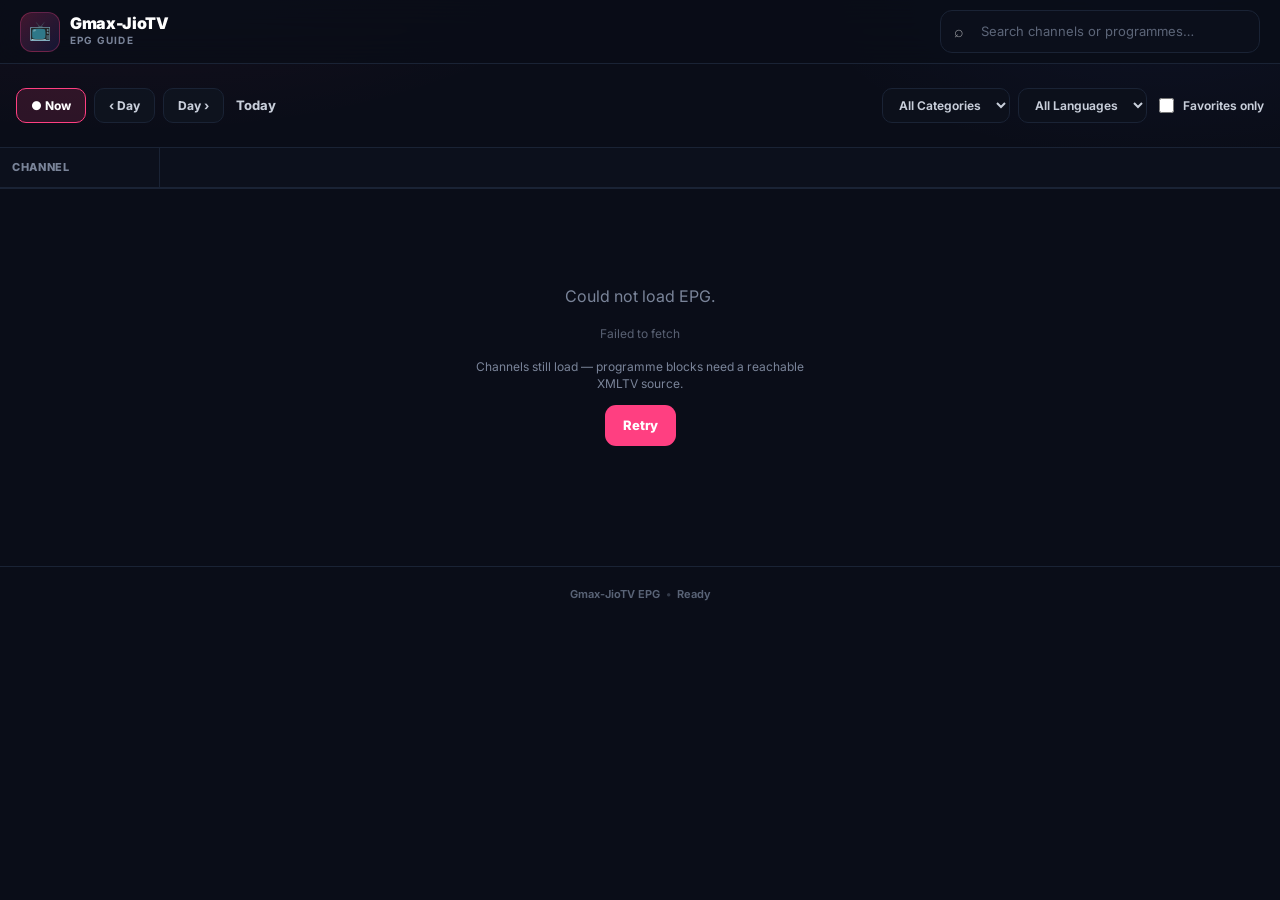
<file: site/epg.html>
<!DOCTYPE html>
<html lang="en">
<head>
  <meta charset="UTF-8">
  <meta name="viewport" content="width=device-width, initial-scale=1.0, viewport-fit=cover, maximum-scale=1">
  <meta name="theme-color" content="#0a0d18">
  <title>EPG Guide • Gmax-JioTV</title>
  <link rel="preconnect" href="https://fonts.googleapis.com">
  <link rel="preconnect" href="https://fonts.gstatic.com" crossorigin>
  <link href="https://fonts.googleapis.com/css2?family=Inter:wght@400;500;600;700;800;900&display=swap" rel="stylesheet">
  <link rel="stylesheet" href="./styles.css">
  <link rel="stylesheet" href="./epg.css">
</head>
<body class="epg-page">
  <!-- TOP NAV (same as main) -->
  <header class="top-nav">
    <div class="nav-inner">
      <a href="./index.html" class="brand" aria-label="Gmax-JioTV Home">
        <span class="brand-icon">📺</span>
        <span class="brand-text">
          <span class="brand-title">Gmax-JioTV</span>
          <span class="brand-sub">EPG Guide</span>
        </span>
      </a>

      <div class="nav-right">
        <div class="nav-search-wrap">
          <span class="search-icon" aria-hidden="true">⌕</span>
          <input type="text" id="epg-search" class="nav-search-input" placeholder="Search channels or programmes…" autocomplete="off" spellcheck="false">
          <button type="button" id="epg-search-clear" class="search-clear hidden" aria-label="Clear">✕</button>
        </div>
      </div>
    </div>
  </header>

  <main class="epg-main">
    <!-- CONTROLS -->
    <section class="epg-toolbar">
      <div class="epg-toolbar-left">
        <button type="button" id="btn-now" class="epg-tool-btn active">● Now</button>
        <button type="button" id="btn-prev-day" class="epg-tool-btn" title="Previous day">‹ Day</button>
        <button type="button" id="btn-next-day" class="epg-tool-btn" title="Next day">Day ›</button>
        <span id="epg-date-label" class="epg-date-label">Today</span>
      </div>
      <div class="epg-toolbar-right">
        <select id="epg-category" class="lang-select" aria-label="Category">
          <option value="all">All Categories</option>
        </select>
        <select id="epg-language" class="lang-select" aria-label="Language">
          <option value="all">All Languages</option>
        </select>
        <label class="fav-only-toggle">
          <input type="checkbox" id="epg-fav-only">
          <span>Favorites only</span>
        </label>
      </div>
    </section>

    <!-- TIMELINE HEADER (hours) -->
    <div class="epg-grid-wrap" id="epg-grid-wrap">
      <div class="epg-sticky-corner">
        <span class="epg-corner-label">Channel</span>
      </div>
      <div class="epg-time-header" id="epg-time-header">
        <!-- hour ticks injected -->
      </div>

      <!-- CHANNEL ROWS -->
      <div class="epg-channel-col" id="epg-channel-col">
        <!-- logos + names -->
      </div>
      <div class="epg-programmes" id="epg-programmes">
        <!-- programme blocks per channel row -->
      </div>
    </div>

    <div id="epg-loading" class="epg-loading">
      <div class="spinner"></div>
      <p>Loading TV guide…</p>
      <p class="epg-loading-hint">Fetching channels + EPG data</p>
    </div>

    <div id="epg-empty" class="empty-state hidden">
      <div class="empty-icon">📅</div>
      <h3>No programmes found</h3>
      <p>Try another day, clear filters, or check that EPG data is available for these channels.</p>
    </div>
  </main>

  <footer class="site-footer">
    <div class="footer-inner">
      <span>Gmax-JioTV EPG</span>
      <span class="footer-sep">•</span>
      <span id="epg-status">Ready</span>
    </div>
  </footer>

  <script src="./epg.js" type="module"></script>
</body>
</html>
</file>
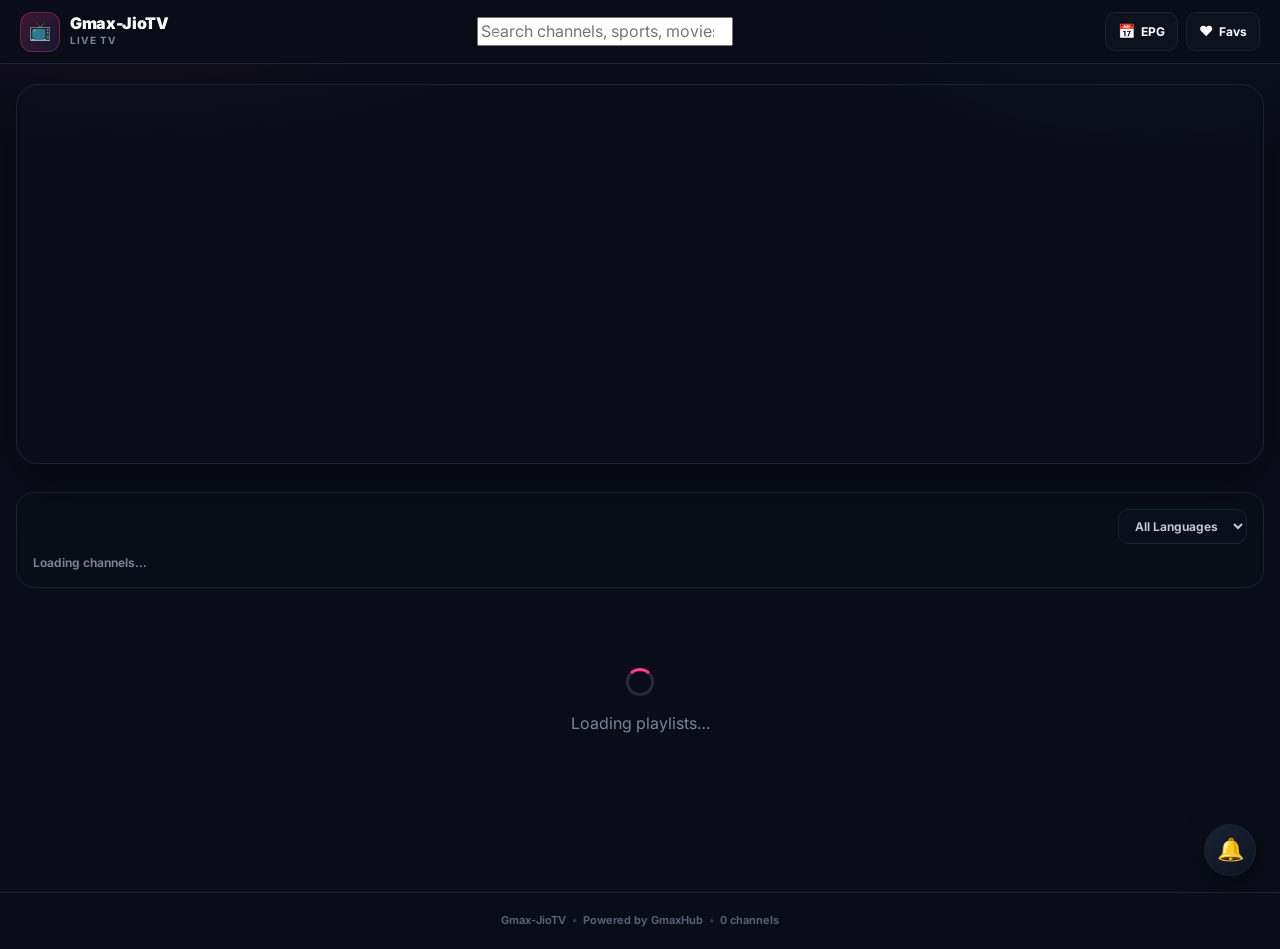
<file: site/index (2).html>
<!DOCTYPE html>
<html lang="en">
<head>
  <meta charset="UTF-8">
  <meta name="viewport" content="width=device-width, initial-scale=1.0, viewport-fit=cover, maximum-scale=1">
  <meta name="theme-color" content="#0a0d18">
  <meta name="description" content="Gmax-JioTV — Premium Live TV. Watch all your favorite channels in one place.">
  <title>Gmax-JioTV • Live TV</title>
  <link rel="preconnect" href="https://fonts.googleapis.com">
  <link rel="preconnect" href="https://fonts.gstatic.com" crossorigin>
  <link href="https://fonts.googleapis.com/css2?family=Inter:wght@400;500;600;700;800;900&display=swap" rel="stylesheet">
  <link rel="stylesheet" href="./styles.css">
</head>
<body>
  <!-- ========== TOP NAV ========== -->
  <header class="top-nav">
    <div class="nav-inner">
      <a href="./index.html" class="brand" aria-label="Gmax-JioTV Home">
        <span class="brand-icon">📺</span>
        <span class="brand-text">
          <span class="brand-title">Gmax-JioTV</span>
          <span class="brand-sub">Live TV</span>
        </span>
      </a>

      <div class="nav-search-wrap">
        <span class="search-icon" aria-hidden="true">⌕</span>
        <input type="search" id="search-input" placeholder="Search channels, sports, movies…" autocomplete="off" spellcheck="false">
        <button type="button" id="search-clear" class="search-clear hidden" aria-label="Clear search">✕</button>
      </div>

      <div class="nav-actions">
        <a href="./epg.html" class="nav-btn epg-btn" title="TV Guide">
          <span class="nav-btn-icon">📅</span>
          <span class="nav-btn-label">EPG</span>
        </a>
        <a href="./favorites.html" class="nav-btn fav-nav-btn" title="Favorites">
          <span class="nav-btn-icon">♥</span>
          <span class="nav-btn-label">Favs</span>
        </a>
      </div>
    </div>
  </header>

  <main class="main">
    <!-- ========== HERO BANNER ========== -->
    <section class="hero" id="hero-section" aria-label="Featured">
      <div class="hero-track" id="hero-track">
        <!-- slides injected by JS -->
      </div>
      <div class="hero-dots" id="hero-dots"></div>
      <button type="button" class="hero-arrow hero-prev" id="hero-prev" aria-label="Previous">‹</button>
      <button type="button" class="hero-arrow hero-next" id="hero-next" aria-label="Next">›</button>
    </section>

    <!-- ========== MOST VIEWED ========== -->
    <section class="most-viewed-section hidden" id="most-viewed-section">
      <div class="section-header">
        <h2 class="section-title">Most Viewed</h2>
        <span class="section-hint">Based on your watch history</span>
      </div>
      <div class="slider-wrap">
        <button type="button" class="slider-nav slider-prev" id="mv-prev" aria-label="Previous">‹</button>
        <div class="slider-track" id="most-viewed-track"></div>
        <button type="button" class="slider-nav slider-next" id="mv-next" aria-label="Next">›</button>
      </div>
    </section>

    <!-- ========== FILTER BAR ========== -->
    <section class="filter-bar" id="filter-bar">
      <div class="filter-row">
        <div class="category-chips" id="category-chips">
          <!-- chips injected -->
        </div>
        <div class="filter-controls">
          <select id="language-select" class="lang-select" aria-label="Language">
            <option value="all">All Languages</option>
          </select>
          <button type="button" id="clear-filters" class="clear-filters-btn hidden" title="Clear all filters">✕ Clear</button>
        </div>
      </div>
      <div class="results-meta">
        <span id="results-count">Loading channels…</span>
      </div>
    </section>

    <!-- ========== CHANNEL GRID ========== -->
    <section class="channels-section">
      <div id="channels-grid" class="channels-grid" role="list">
        <!-- cards injected -->
      </div>
      <div id="empty-state" class="empty-state hidden">
        <div class="empty-icon">📺</div>
        <h3>No channels found</h3>
        <p>Try a different search or clear the filters.</p>
        <button type="button" id="empty-clear" class="btn-primary">Clear filters</button>
      </div>
      <div id="loading-state" class="loading-state">
        <div class="spinner"></div>
        <p>Loading playlists…</p>
      </div>
    </section>
  </main>

  <!-- ========== NOTIFICATION BELL ========== -->
  <div class="notif-widget" id="notif-widget">
    <button type="button" class="notif-bell" id="notif-bell" aria-label="Notifications">
      🔔
      <span class="notif-badge hidden" id="notif-badge">1</span>
    </button>
    <div class="notif-panel hidden" id="notif-panel">
      <div class="notif-panel-header">
        <strong>Notifications</strong>
        <button type="button" id="notif-close" aria-label="Close">✕</button>
      </div>
      <div class="notif-body" id="notif-body">
        <p class="notif-empty">No new notifications</p>
      </div>
    </div>
  </div>

  <!-- ========== FOOTER ========== -->
  <footer class="site-footer">
    <div class="footer-inner">
      <span>Gmax-JioTV</span>
      <span class="footer-sep">•</span>
      <span>Powered by GmaxHub</span>
      <span class="footer-sep">•</span>
      <span id="footer-channel-count">0 channels</span>
    </div>
  </footer>

  <script src="./main.js" type="module"></script>
</body>
</html>
</file>
<file: site/styles.css>
/* ============================================================
   Gmax-JioTV — Premium Dark Theme (Netflix-tier)
   ============================================================ */

:root {
  --bg: #0a0d18;
  --bg-elevated: #0f1320;
  --bg-card: rgba(14, 19, 31, 0.9);
  --bg-card-hover: rgba(22, 28, 44, 0.98);

  --border: #1a2335;
  --border-hover: #3a4660;

  --text: #ffffff;
  --text-soft: #c8ceda;
  --text-muted: #7a8499;

  --accent: #ff3f81;
  --accent-soft: rgba(255, 63, 129, 0.14);
  --accent-glow: rgba(255, 63, 129, 0.35);

  --green: #38d996;
  --red: #ff3b30;

  --radius-sm: 10px;
  --radius-md: 14px;
  --radius-lg: 18px;
  --radius-xl: 22px;

  --shadow: 0 20px 50px rgba(0, 0, 0, 0.35);
  --nav-h: 64px;

  font-family: "Inter", system-ui, -apple-system, BlinkMacSystemFont, "Segoe UI", sans-serif;
}

*,
*::before,
*::after {
  box-sizing: border-box;
}

html {
  scroll-behavior: smooth;
  -webkit-text-size-adjust: 100%;
}

body {
  margin: 0;
  min-height: 100vh;
  background:
    radial-gradient(ellipse 80% 50% at 10% -10%, rgba(255, 63, 129, 0.07), transparent 50%),
    radial-gradient(ellipse 60% 40% at 90% 0%, rgba(80, 110, 255, 0.05), transparent 45%),
    var(--bg);
  color: var(--text);
  line-height: 1.45;
}

button,
input,
select {
  font: inherit;
  color: inherit;
}

button {
  border: 0;
  background: none;
  cursor: pointer;
}

a {
  color: inherit;
  text-decoration: none;
}

img {
  max-width: 100%;
  display: block;
}

.hidden {
  display: none !important;
}

/* ============================================================
   TOP NAV
   ============================================================ */
.top-nav {
  position: sticky;
  top: 0;
  z-index: 100;
  height: var(--nav-h);
  background: rgba(10, 13, 24, 0.85);
  backdrop-filter: blur(16px);
  -webkit-backdrop-filter: blur(16px);
  border-bottom: 1px solid var(--border);
}

.nav-inner {
  max-width: 1440px;
  margin: 0 auto;
  height: 100%;
  padding: 0 20px;
  display: flex;
  align-items: center;
  justify-content: space-between;
  gap: 16px;
}

.brand {
  display: flex;
  align-items: center;
  gap: 10px;
  flex-shrink: 0;
}

.brand-icon {
  width: 40px;
  height: 40px;
  display: grid;
  place-items: center;
  border-radius: 12px;
  background: linear-gradient(135deg, rgba(255, 63, 129, 0.22), rgba(90, 100, 255, 0.12));
  border: 1px solid rgba(255, 63, 129, 0.3);
  font-size: 18px;
}

.brand-text {
  display: flex;
  flex-direction: column;
}

.brand-title {
  font-size: 16px;
  font-weight: 900;
  letter-spacing: -0.02em;
  line-height: 1.1;
}

.brand-sub {
  font-size: 10px;
  font-weight: 700;
  letter-spacing: 0.12em;
  text-transform: uppercase;
  color: var(--text-muted);
}

.nav-right {
  display: flex;
  align-items: center;
  gap: 10px;
  flex-shrink: 0;
}

.nav-search-wrap {
  width: min(320px, 40vw);
  position: relative;
}

.search-icon {
  position: absolute;
  left: 14px;
  top: 50%;
  transform: translateY(-50%);
  font-size: 16px;
  opacity: 0.55;
  pointer-events: none;
}

.nav-search-input {
  width: 100%;
  padding: 11px 40px 11px 40px;
  border: 1px solid var(--border);
  border-radius: 12px;
  background: rgba(12, 16, 28, 0.9);
  color: var(--text);
  font-size: 13px;
  outline: none;
  transition: border-color 0.15s, box-shadow 0.15s;
}

.nav-search-input::placeholder {
  color: #5c6578;
}

.nav-search-input:focus {
  border-color: rgba(255, 63, 129, 0.55);
  box-shadow: 0 0 0 3px rgba(255, 63, 129, 0.08);
}

.search-clear {
  position: absolute;
  right: 10px;
  top: 50%;
  transform: translateY(-50%);
  width: 24px;
  height: 24px;
  border-radius: 50%;
  color: var(--text-muted);
  font-size: 12px;
  display: grid;
  place-items: center;
}

.search-clear:hover {
  background: rgba(255, 255, 255, 0.08);
  color: #fff;
}

.nav-actions {
  display: flex;
  align-items: center;
  gap: 8px;
  flex-shrink: 0;
}

.nav-btn {
  display: flex;
  align-items: center;
  gap: 6px;
  padding: 8px 12px;
  border-radius: 10px;
  border: 1px solid var(--border);
  background: rgba(15, 20, 32, 0.8);
  font-size: 12px;
  font-weight: 700;
  transition: 0.15s ease;
}

.nav-btn:hover {
  border-color: var(--border-hover);
  background: rgba(25, 32, 48, 0.95);
}

.nav-btn-icon {
  font-size: 14px;
}

.nav-btn-label {
  display: none;
}

@media (min-width: 640px) {
  .nav-btn-label {
    display: inline;
  }
}

/* ============================================================
   MAIN LAYOUT
   ============================================================ */
.main {
  max-width: 1440px;
  margin: 0 auto;
  padding: 20px 16px 80px;
}

/* ============================================================
   HERO
   ============================================================ */
.hero {
  position: relative;
  border-radius: var(--radius-xl);
  overflow: hidden;
  margin-bottom: 28px;
  height: clamp(220px, 32vw, 380px);
  border: 1px solid var(--border);
  box-shadow: var(--shadow);
}

.hero-track {
  width: 100%;
  height: 100%;
  position: relative;
}

.hero-slide {
  position: absolute;
  inset: 0;
  background-size: cover;
  background-position: center;
  opacity: 0;
  transition: opacity 0.6s ease;
  pointer-events: none;
}

.hero-slide.active {
  opacity: 1;
  pointer-events: auto;
}

.hero-content {
  position: absolute;
  left: 0;
  bottom: 0;
  padding: 28px 32px 36px;
  max-width: 560px;
}

.hero-tag {
  display: inline-block;
  padding: 4px 10px;
  border-radius: 6px;
  background: rgba(255, 59, 48, 0.2);
  border: 1px solid rgba(255, 59, 48, 0.35);
  color: #ff8a95;
  font-size: 11px;
  font-weight: 800;
  letter-spacing: 0.04em;
  margin-bottom: 10px;
}

.hero-title {
  margin: 0 0 8px;
  font-size: clamp(22px, 4vw, 34px);
  font-weight: 900;
  letter-spacing: -0.03em;
  line-height: 1.15;
}

.hero-desc {
  margin: 0 0 16px;
  color: var(--text-soft);
  font-size: 14px;
  line-height: 1.5;
  max-width: 420px;
}

.hero-actions {
  display: flex;
  gap: 10px;
}

.btn-primary {
  display: inline-flex;
  align-items: center;
  gap: 6px;
  padding: 11px 18px;
  border-radius: 11px;
  background: var(--accent);
  color: #fff;
  font-size: 13px;
  font-weight: 800;
  border: none;
  cursor: pointer;
  transition: transform 0.12s, box-shadow 0.12s;
}

.btn-primary:hover {
  transform: translateY(-1px);
  box-shadow: 0 8px 24px var(--accent-glow);
}

.hero-arrow {
  position: absolute;
  top: 50%;
  transform: translateY(-50%);
  width: 40px;
  height: 40px;
  border-radius: 50%;
  background: rgba(0, 0, 0, 0.45);
  border: 1px solid rgba(255, 255, 255, 0.12);
  color: #fff;
  font-size: 22px;
  display: grid;
  place-items: center;
  opacity: 0;
  transition: opacity 0.2s;
  z-index: 5;
}

.hero:hover .hero-arrow {
  opacity: 1;
}

.hero-prev {
  left: 12px;
}
.hero-next {
  right: 12px;
}

.hero-dots {
  position: absolute;
  bottom: 14px;
  left: 50%;
  transform: translateX(-50%);
  display: flex;
  gap: 6px;
  z-index: 5;
}

.hero-dot {
  width: 8px;
  height: 8px;
  border-radius: 50%;
  background: rgba(255, 255, 255, 0.3);
  transition: 0.2s;
}

.hero-dot.active {
  background: var(--accent);
  width: 20px;
  border-radius: 4px;
}

/* ============================================================
   MOST VIEWED
   ============================================================ */
.most-viewed-section {
  margin-bottom: 28px;
}

.section-header {
  display: flex;
  align-items: baseline;
  gap: 12px;
  margin-bottom: 14px;
}

.section-title {
  margin: 0;
  font-size: 18px;
  font-weight: 800;
  letter-spacing: -0.02em;
}

.section-hint {
  font-size: 12px;
  color: var(--text-muted);
  font-weight: 600;
}

.slider-wrap {
  position: relative;
}

.slider-track {
  display: flex;
  gap: 12px;
  overflow-x: auto;
  scroll-snap-type: x mandatory;
  padding: 4px 2px 12px;
  scrollbar-width: none;
  -ms-overflow-style: none;
}

.slider-track::-webkit-scrollbar {
  display: none;
}

.mv-item {
  flex: 0 0 120px;
  scroll-snap-align: start;
  cursor: pointer;
  transition: transform 0.15s;
}

.mv-item:hover {
  transform: translateY(-3px);
}

.mv-logo-wrap {
  width: 100%;
  aspect-ratio: 16 / 10;
  border-radius: 12px;
  background: radial-gradient(circle, #1a2030, #0b0e16);
  border: 1px solid var(--border);
  display: grid;
  place-items: center;
  overflow: hidden;
  position: relative;
}

.mv-logo-wrap img {
  width: 70%;
  height: 70%;
  object-fit: contain;
}

.mv-fallback {
  display: none; /* shown via JS only when the real logo fails to load */
  position: absolute;
  inset: 0;
  place-items: center;
  font-size: 18px;
  font-weight: 900;
  color: #6b7589;
}

.slider-nav {
  position: absolute;
  top: 35%;
  transform: translateY(-50%);
  width: 34px;
  height: 34px;
  border-radius: 50%;
  background: rgba(15, 20, 32, 0.9);
  border: 1px solid var(--border);
  color: #fff;
  font-size: 18px;
  z-index: 2;
  display: grid;
  place-items: center;
  opacity: 0;
  transition: opacity 0.2s;
}

.slider-wrap:hover .slider-nav {
  opacity: 1;
}

.slider-prev {
  left: -6px;
}
.slider-next {
  right: -6px;
}

/* ============================================================
   FILTER BAR
   ============================================================ */
.filter-bar {
  margin-bottom: 20px;
  padding: 16px;
  border-radius: var(--radius-lg);
  background: rgba(9, 13, 22, 0.7);
  border: 1px solid var(--border);
}

.filter-row {
  display: flex;
  flex-wrap: wrap;
  align-items: center;
  gap: 12px;
  margin-bottom: 10px;
}

.category-chips {
  display: flex;
  flex-wrap: wrap;
  gap: 8px;
  flex: 1;
}

.chip {
  padding: 7px 12px;
  border-radius: 999px;
  border: 1px solid var(--border);
  background: transparent;
  color: #a8b0c2;
  font-size: 11px;
  font-weight: 750;
  cursor: pointer;
  transition: 0.15s ease;
  white-space: nowrap;
}

.chip:hover {
  border-color: var(--border-hover);
  color: #fff;
}

.chip.active {
  border-color: var(--accent);
  background: var(--accent-soft);
  color: #fff;
}

.chip-count {
  opacity: 0.55;
  font-weight: 600;
  margin-left: 4px;
}

.filter-controls {
  display: flex;
  align-items: center;
  gap: 8px;
}

.lang-select {
  padding: 8px 12px;
  border-radius: 10px;
  border: 1px solid var(--border);
  background: rgba(12, 16, 28, 0.95);
  color: var(--text-soft);
  font-size: 12px;
  font-weight: 650;
  outline: none;
  cursor: pointer;
}

.lang-select:focus {
  border-color: rgba(255, 63, 129, 0.5);
}

.filter-row .fav-nav-btn {
  margin-left: auto;
}

.clear-filters-btn {
  padding: 8px 12px;
  border-radius: 10px;
  border: 1px solid rgba(255, 63, 129, 0.35);
  background: var(--accent-soft);
  color: #ff8ab0;
  font-size: 11px;
  font-weight: 750;
}

.results-meta {
  font-size: 12px;
  color: var(--text-muted);
  font-weight: 650;
}

/* ============================================================
   CHANNEL GRID
   ============================================================ */
.channels-grid {
  display: grid;
  grid-template-columns: repeat(auto-fill, minmax(140px, 1fr));
  gap: 12px;
}

@media (min-width: 640px) {
  .channels-grid {
    grid-template-columns: repeat(auto-fill, minmax(150px, 1fr));
  }
}

@media (min-width: 1024px) {
  .channels-grid {
    grid-template-columns: repeat(6, 1fr);
    gap: 18px;
  }

  .channel-card {
    padding: 14px;
  }

  .channel-fallback {
    width: 52px;
    height: 52px;
    font-size: 14px;
  }

  .channel-name {
    font-size: 13px;
  }
}

.channel-card {
  position: relative;
  padding: 10px;
  border-radius: 16px;
  border: 1px solid var(--border);
  background: linear-gradient(180deg, rgba(13, 18, 30, 0.95), rgba(10, 14, 24, 0.95));
  cursor: pointer;
  transition: transform 0.15s ease, border-color 0.15s, background 0.15s;
}

.channel-card:hover {
  transform: translateY(-3px);
  border-color: rgba(255, 63, 129, 0.5);
  background: linear-gradient(180deg, rgba(20, 26, 42, 0.98), rgba(12, 17, 28, 0.98));
}

.channel-logo-wrap {
  width: 100%;
  aspect-ratio: 16 / 9;
  border-radius: 11px;
  background: radial-gradient(circle, #1a2030, #0b0e16);
  border: 1px solid #161d2c;
  display: grid;
  place-items: center;
  overflow: hidden;
  position: relative;
}

.channel-logo {
  width: 72%;
  height: 72%;
  object-fit: contain;
}

.channel-fallback {
  width: 42px;
  height: 42px;
  border-radius: 50%;
  background: #141a29;
  color: #7f899c;
  font-size: 12px;
  font-weight: 900;
  display: grid;
  place-items: center;
}

.channel-info {
  margin-top: 9px;
  min-width: 0;
}

.channel-name {
  font-size: 12px;
  font-weight: 750;
  line-height: 1.3;
  display: -webkit-box;
  -webkit-line-clamp: 2;
  -webkit-box-orient: vertical;
  overflow: hidden;
}

.channel-meta {
  margin-top: 5px;
  display: flex;
  align-items: center;
  gap: 6px;
  flex-wrap: wrap;
}

.channel-group {
  font-size: 10px;
  font-weight: 650;
  color: var(--text-muted);
  overflow: hidden;
  text-overflow: ellipsis;
  white-space: nowrap;
}

.server-badge {
  font-size: 9px;
  font-weight: 800;
  padding: 2px 6px;
  border-radius: 5px;
  background: rgba(56, 217, 150, 0.12);
  color: #5ee9b0;
  border: 1px solid rgba(56, 217, 150, 0.25);
  white-space: nowrap;
}

.fav-btn {
  position: absolute;
  top: 8px;
  right: 8px;
  width: 28px;
  height: 28px;
  border-radius: 50%;
  background: rgba(8, 12, 20, 0.75);
  border: 1px solid rgba(255, 255, 255, 0.08);
  color: #7c8699;
  font-size: 14px;
  display: grid;
  place-items: center;
  z-index: 2;
  transition: 0.15s;
}

.fav-btn:hover {
  background: rgba(20, 26, 40, 0.95);
  color: #fff;
}

.fav-btn.active {
  color: var(--accent);
  border-color: rgba(255, 63, 129, 0.3);
}

/* ============================================================
   EMPTY / LOADING
   ============================================================ */
.loading-state,
.empty-state {
  text-align: center;
  padding: 60px 20px;
  color: var(--text-muted);
}

.spinner {
  width: 28px;
  height: 28px;
  margin: 0 auto 14px;
  border-radius: 50%;
  border: 3px solid rgba(255, 255, 255, 0.12);
  border-top-color: var(--accent);
  animation: spin 0.75s linear infinite;
}

@keyframes spin {
  to {
    transform: rotate(360deg);
  }
}

.empty-icon {
  font-size: 36px;
  margin-bottom: 10px;
}

.empty-state h3 {
  margin: 0 0 6px;
  color: var(--text);
  font-size: 18px;
}

.empty-state p {
  margin: 0 0 16px;
  font-size: 13px;
}

.error-box {
  max-width: 360px;
  margin: 0 auto;
}

.error-detail {
  font-size: 12px;
  opacity: 0.7;
  margin: 8px 0 16px;
  word-break: break-all;
}

/* ============================================================
   NOTIFICATION WIDGET
   ============================================================ */
.notif-widget {
  position: fixed;
  bottom: 24px;
  right: 24px;
  z-index: 200;
}

.notif-bell {
  width: 52px;
  height: 52px;
  border-radius: 50%;
  background: linear-gradient(145deg, #1a2235, #0e1320);
  border: 1px solid var(--border);
  box-shadow: 0 8px 28px rgba(0, 0, 0, 0.4);
  font-size: 22px;
  display: grid;
  place-items: center;
  position: relative;
  transition: transform 0.15s;
}

.notif-bell:hover {
  transform: scale(1.06);
}

.notif-badge {
  position: absolute;
  top: 4px;
  right: 4px;
  min-width: 18px;
  height: 18px;
  padding: 0 5px;
  border-radius: 999px;
  background: var(--red);
  color: #fff;
  font-size: 10px;
  font-weight: 800;
  display: grid;
  place-items: center;
}

.notif-panel {
  position: absolute;
  bottom: 64px;
  right: 0;
  width: min(320px, calc(100vw - 32px));
  background: #111827;
  border: 1px solid var(--border);
  border-radius: 16px;
  box-shadow: var(--shadow);
  overflow: hidden;
}

.notif-panel-header {
  display: flex;
  justify-content: space-between;
  align-items: center;
  padding: 12px 14px;
  border-bottom: 1px solid var(--border);
  font-size: 13px;
}

.notif-panel-header button {
  color: var(--text-muted);
  font-size: 14px;
}

.notif-body {
  padding: 14px;
  max-height: 240px;
  overflow-y: auto;
}

.notif-item strong {
  display: block;
  font-size: 13px;
  margin-bottom: 4px;
}

.notif-item p {
  margin: 0 0 8px;
  font-size: 12px;
  color: var(--text-soft);
  line-height: 1.45;
}

.notif-time {
  font-size: 10px;
  color: var(--text-muted);
  font-weight: 650;
}

.notif-empty {
  margin: 0;
  font-size: 13px;
  color: var(--text-muted);
  text-align: center;
}

/* ============================================================
   FOOTER
   ============================================================ */
.site-footer {
  border-top: 1px solid var(--border);
  padding: 20px 16px;
  text-align: center;
}

.footer-inner {
  max-width: 1440px;
  margin: 0 auto;
  font-size: 11px;
  font-weight: 650;
  color: #596376;
  display: flex;
  justify-content: center;
  flex-wrap: wrap;
  gap: 6px;
}

.footer-sep {
  opacity: 0.5;
}

/* ============================================================
   MOBILE TWEAKS
   ============================================================ */
@media (max-width: 600px) {
  .nav-inner {
    padding: 0 12px;
    gap: 10px;
  }

  .brand-sub {
    display: none;
  }

  .nav-search-wrap {
    width: auto;
    flex: 1;
    max-width: none;
  }

  .nav-right {
    flex: 1;
    min-width: 0;
  }

  .hero-content {
    padding: 20px 18px 28px;
  }

  .hero-arrow {
    display: none;
  }

  .main {
    padding: 14px 12px 70px;
  }

  .notif-widget {
    bottom: 16px;
    right: 16px;
  }

  .notif-bell {
    width: 48px;
    height: 48px;
  }
}
</file>
<file: site/epg.css>
/* ============================================================
   EPG Timeline Guide
   ============================================================ */

.epg-page {
  overflow-x: hidden;
}

.epg-main {
  max-width: 100%;
  margin: 0 auto;
  padding: 12px 0 40px;
}

/* Toolbar */
.epg-toolbar {
  display: flex;
  flex-wrap: wrap;
  align-items: center;
  justify-content: space-between;
  gap: 12px;
  padding: 12px 16px;
  max-width: 1440px;
  margin: 0 auto 12px;
}

.epg-toolbar-left,
.epg-toolbar-right {
  display: flex;
  flex-wrap: wrap;
  align-items: center;
  gap: 8px;
}

.epg-tool-btn {
  padding: 8px 14px;
  border-radius: 10px;
  border: 1px solid var(--border);
  background: rgba(15, 20, 32, 0.9);
  color: var(--text-soft);
  font-size: 12px;
  font-weight: 750;
  transition: 0.15s;
}

.epg-tool-btn:hover {
  border-color: var(--border-hover);
  color: #fff;
}

.epg-tool-btn.active {
  border-color: var(--accent);
  background: var(--accent-soft);
  color: #fff;
}

.epg-date-label {
  font-size: 13px;
  font-weight: 750;
  color: var(--text-soft);
  margin-left: 4px;
}

.fav-only-toggle {
  display: flex;
  align-items: center;
  gap: 6px;
  font-size: 12px;
  font-weight: 650;
  color: var(--text-soft);
  cursor: pointer;
  user-select: none;
}

.fav-only-toggle input {
  accent-color: var(--accent);
  width: 15px;
  height: 15px;
}

/* Grid shell */
.epg-grid-wrap {
  position: relative;
  display: grid;
  grid-template-columns: 160px 1fr;
  grid-template-rows: 40px 1fr;
  max-height: calc(100vh - 180px);
  overflow: auto;
  border-top: 1px solid var(--border);
  border-bottom: 1px solid var(--border);
  background: var(--bg);
  /* smooth momentum scroll on touch */
  -webkit-overflow-scrolling: touch;
}

.epg-sticky-corner {
  position: sticky;
  top: 0;
  left: 0;
  z-index: 30;
  display: flex;
  align-items: center;
  padding: 0 12px;
  background: #0c101c;
  border-right: 1px solid var(--border);
  border-bottom: 1px solid var(--border);
  font-size: 11px;
  font-weight: 800;
  color: var(--text-muted);
  letter-spacing: 0.06em;
  text-transform: uppercase;
}

.epg-time-header {
  position: sticky;
  top: 0;
  z-index: 20;
  display: flex;
  height: 40px;
  background: #0c101c;
  border-bottom: 1px solid var(--border);
  min-width: max-content;
}

.epg-hour-tick {
  flex: 0 0 180px; /* 1 hour = 180px */
  width: 180px;
  display: flex;
  align-items: center;
  padding-left: 8px;
  font-size: 11px;
  font-weight: 750;
  color: var(--text-muted);
  border-left: 1px solid rgba(255, 255, 255, 0.04);
  box-sizing: border-box;
}

.epg-hour-tick.now-line {
  color: var(--accent);
}

.epg-channel-col {
  position: sticky;
  left: 0;
  z-index: 15;
  background: #0a0d18;
  border-right: 1px solid var(--border);
  min-height: max-content;
}

.epg-channel-row {
  display: flex;
  align-items: center;
  gap: 10px;
  height: 64px;
  padding: 0 10px;
  border-bottom: 1px solid rgba(255, 255, 255, 0.04);
  cursor: pointer;
  transition: background 0.12s;
}

.epg-channel-row:hover {
  background: rgba(255, 63, 129, 0.06);
}

.epg-ch-logo {
  width: 36px;
  height: 36px;
  border-radius: 8px;
  object-fit: contain;
  background: #141a29;
  flex-shrink: 0;
}

.epg-ch-fallback {
  width: 36px;
  height: 36px;
  border-radius: 8px;
  background: #141a29;
  display: grid;
  place-items: center;
  font-size: 11px;
  font-weight: 900;
  color: #6b7589;
  flex-shrink: 0;
}

.epg-ch-name {
  font-size: 12px;
  font-weight: 750;
  line-height: 1.25;
  overflow: hidden;
  display: -webkit-box;
  -webkit-line-clamp: 2;
  -webkit-box-orient: vertical;
}

.epg-programmes {
  position: relative;
  min-width: max-content;
}

.epg-prog-row {
  position: relative;
  height: 64px;
  border-bottom: 1px solid rgba(255, 255, 255, 0.04);
}

.epg-prog-block {
  position: absolute;
  top: 6px;
  height: 52px;
  border-radius: 8px;
  padding: 6px 10px;
  overflow: hidden;
  cursor: pointer;
  border: 1px solid transparent;
  transition: transform 0.12s, border-color 0.12s, background 0.12s;
  display: flex;
  flex-direction: column;
  justify-content: center;
  min-width: 40px;
}

.epg-prog-block:hover {
  transform: translateY(-1px);
  z-index: 5;
  border-color: rgba(255, 63, 129, 0.5);
}

.epg-prog-block.live {
  background: linear-gradient(135deg, rgba(255, 63, 129, 0.22), rgba(255, 63, 129, 0.08));
  border-color: rgba(255, 63, 129, 0.35);
}

.epg-prog-block.upcoming {
  background: rgba(20, 28, 45, 0.95);
  border-color: var(--border);
}

.epg-prog-block.past {
  background: rgba(14, 18, 28, 0.7);
  opacity: 0.55;
}

.epg-prog-title {
  font-size: 11px;
  font-weight: 750;
  white-space: nowrap;
  overflow: hidden;
  text-overflow: ellipsis;
}

.epg-prog-time {
  font-size: 9px;
  font-weight: 650;
  color: var(--text-muted);
  margin-top: 2px;
}

.epg-now-marker {
  position: absolute;
  top: 0;
  bottom: 0;
  width: 2px;
  background: var(--accent);
  z-index: 10;
  pointer-events: none;
  box-shadow: 0 0 8px var(--accent-glow);
}

.epg-now-marker::before {
  content: "";
  position: absolute;
  top: -4px;
  left: -4px;
  width: 10px;
  height: 10px;
  border-radius: 50%;
  background: var(--accent);
}

/* Loading */
.epg-loading {
  text-align: center;
  padding: 80px 20px;
  color: var(--text-muted);
}

.epg-loading-hint {
  font-size: 12px;
  opacity: 0.7;
  margin-top: 4px;
}

/* Mobile */
@media (max-width: 700px) {
  .epg-grid-wrap {
    grid-template-columns: 120px 1fr;
    max-height: calc(100vh - 200px);
  }

  .epg-channel-row {
    padding: 0 6px;
    gap: 6px;
  }

  .epg-ch-logo,
  .epg-ch-fallback {
    width: 28px;
    height: 28px;
  }

  .epg-ch-name {
    font-size: 10px;
  }

  .epg-hour-tick {
    flex-basis: 140px;
    width: 140px;
  }

  .epg-toolbar {
    padding: 10px 12px;
  }
}
</file>
